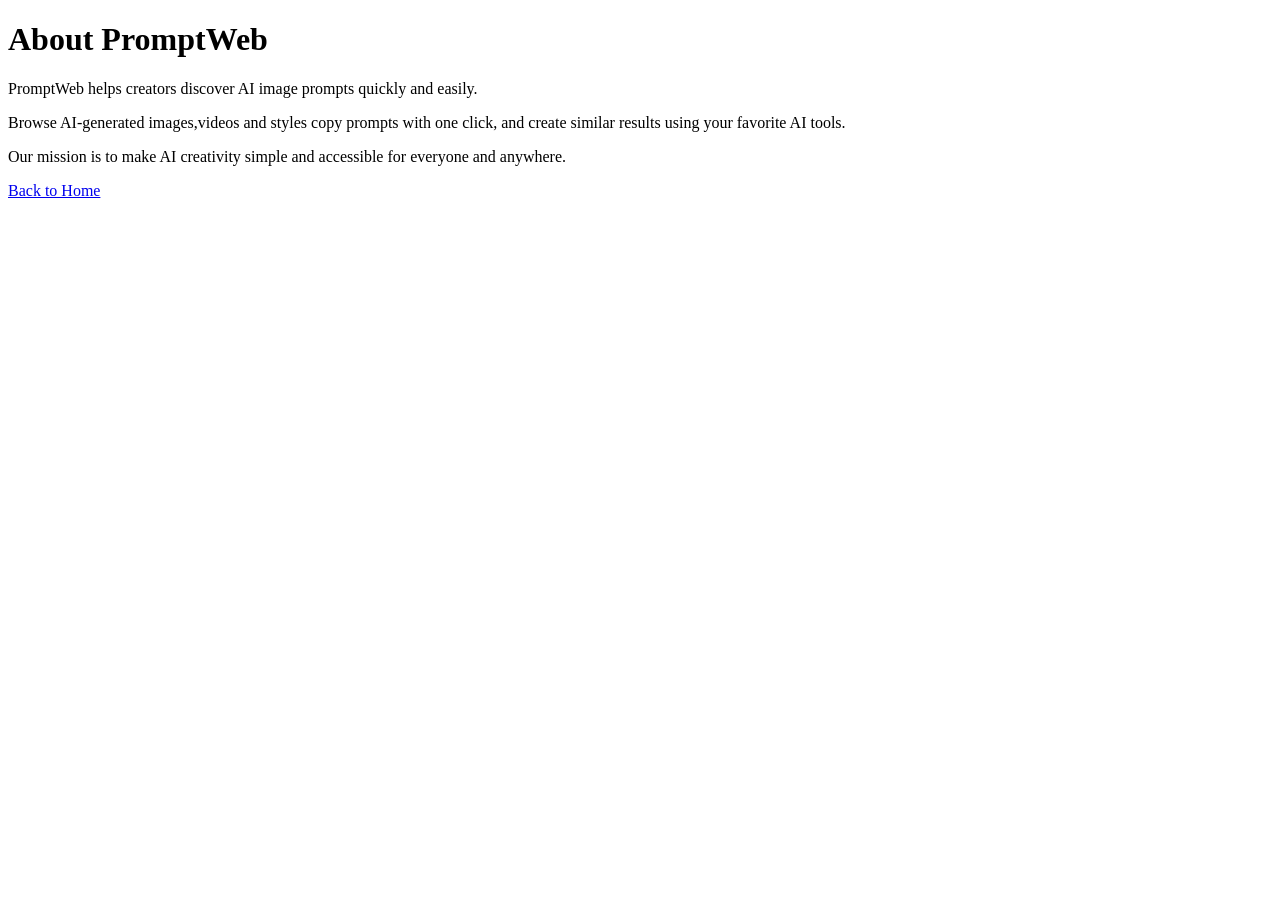
<file: templates/about.html>
<!DOCTYPE html>
<html>
<head>
    <title>About Us</title>
</head>
<body>

<h1>About PromptWeb</h1>

<p>
PromptWeb helps creators discover AI image prompts quickly and easily.</p>
<p>
Browse AI-generated images,videos and styles copy prompts with one click,
and create similar results using your favorite AI tools.</p>


<p>
Our mission is to make AI creativity simple and accessible for everyone and anywhere.</p>


<a href="/">Back to Home</a>

</body>
</html>
</file>
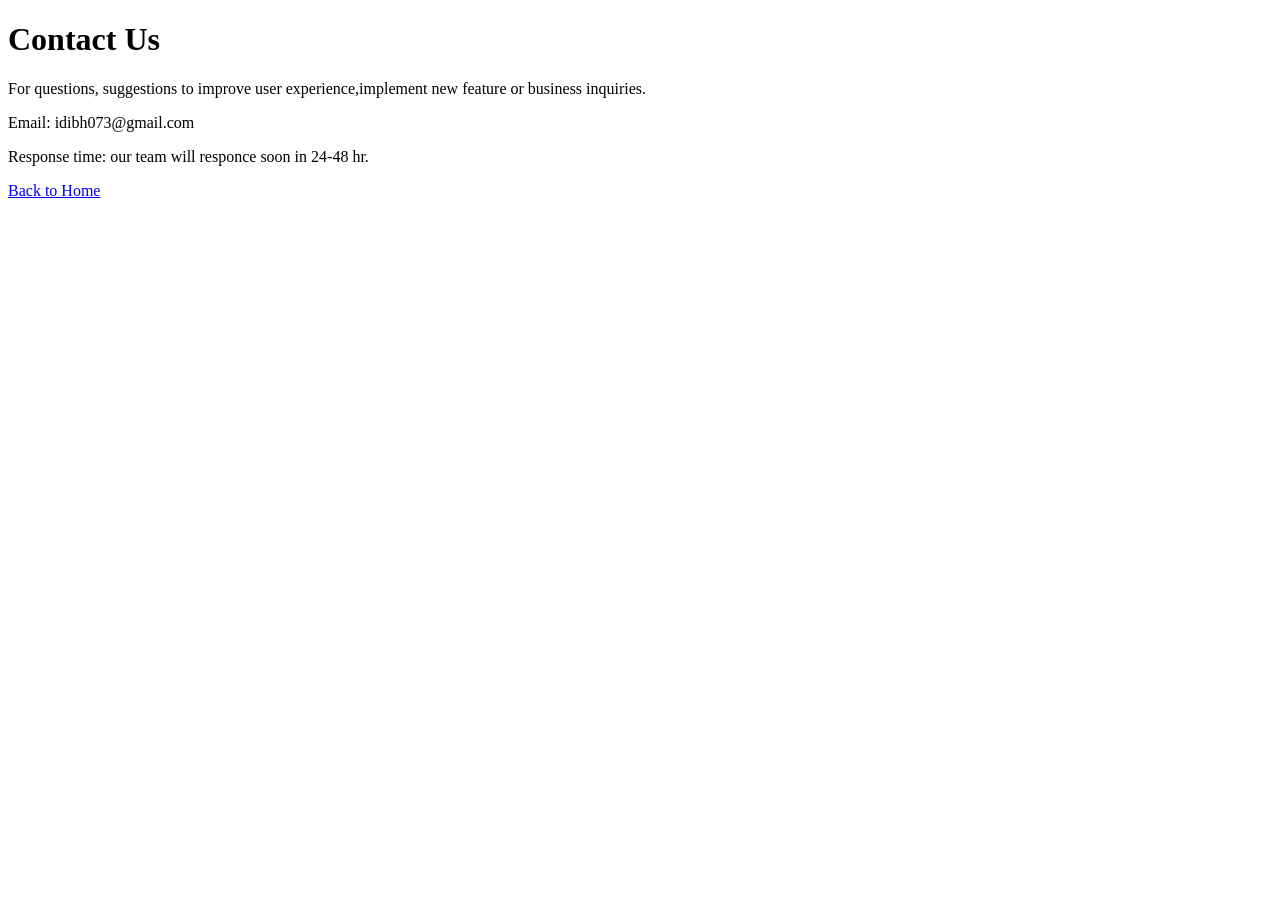
<file: templates/contact.html>
<!DOCTYPE html>
<html>
<head>
    <title>Contact Us</title>
</head>
<body>

<h1>Contact Us</h1>

<p>
For questions, suggestions to improve user experience,implement new feature or business inquiries.</p>

<p>
Email: idibh073@gmail.com</p>


<p>
Response time: our team will responce soon in 24-48 hr.
</p>

<a href="/">Back to Home</a>

</body>
</html>
</file>
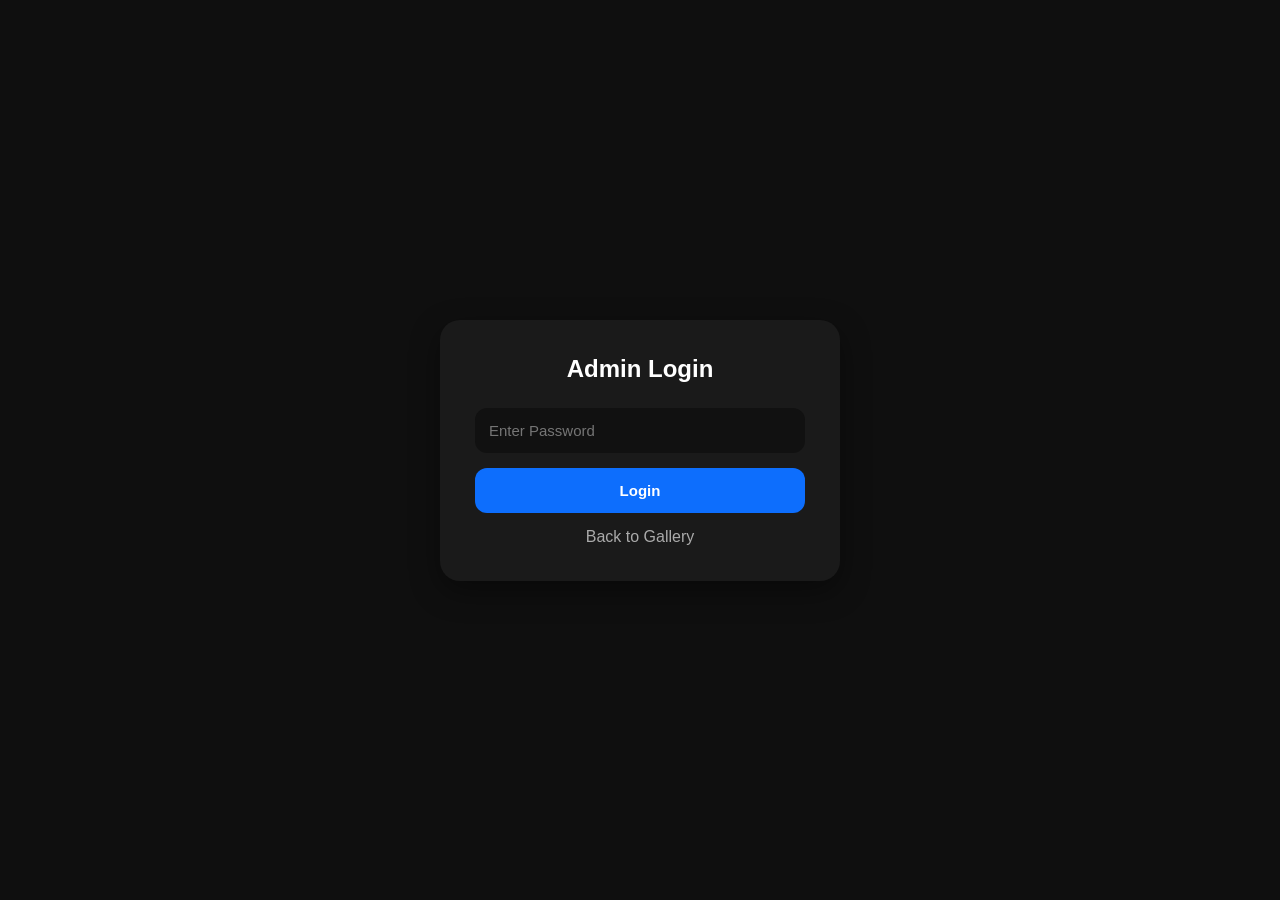
<file: templates/login.html>
<!DOCTYPE html>
<html lang="en">
<head>
<meta charset="UTF-8">
<meta name="viewport" content="width=device-width, initial-scale=1.0">

<title>Admin Login</title>

<style>

*{
    margin:0;
    padding:0;
    box-sizing:border-box;
}

body{
    min-height:100vh;
    display:flex;
    justify-content:center;
    align-items:center;
    background:#0f0f0f;
    font-family:Arial, Helvetica, sans-serif;
}

.login-card{
    width:90%;
    max-width:400px;
    background:#1a1a1a;
    padding:35px;
    border-radius:20px;
    box-shadow:0 10px 30px rgba(0,0,0,.4);
}

.login-card h2{
    text-align:center;
    margin-bottom:25px;
    color:white;
}

input{
    width:100%;
    padding:14px;
    border:none;
    border-radius:12px;
    background:#111;
    color:white;
    font-size:15px;
    margin-bottom:15px;
}

input:focus{
    outline:none;
}

button{
    width:100%;
    padding:14px;
    border:none;
    border-radius:12px;
    background:#0d6efd;
    color:white;
    font-size:15px;
    font-weight:bold;
    cursor:pointer;
}

button:hover{
    opacity:.9;
}

.back-link{
    display:block;
    text-align:center;
    margin-top:15px;
    color:#aaa;
    text-decoration:none;
}

.back-link:hover{
    color:white;
}

@media(max-width:480px){

    .login-card{
        padding:25px;
    }

    .login-card h2{
        font-size:1.4rem;
    }
}

</style>
</head>

<body>

<div class="login-card">

    <h2>Admin Login</h2>

    <form method="POST">

        <input
            type="password"
            name="password"
            placeholder="Enter Password"
            required
        >

        <button type="submit">
            Login
        </button>

    </form>

    <a href="/" class="back-link">
        Back to Gallery
    </a>

</div>

</body>
</html>
</file>
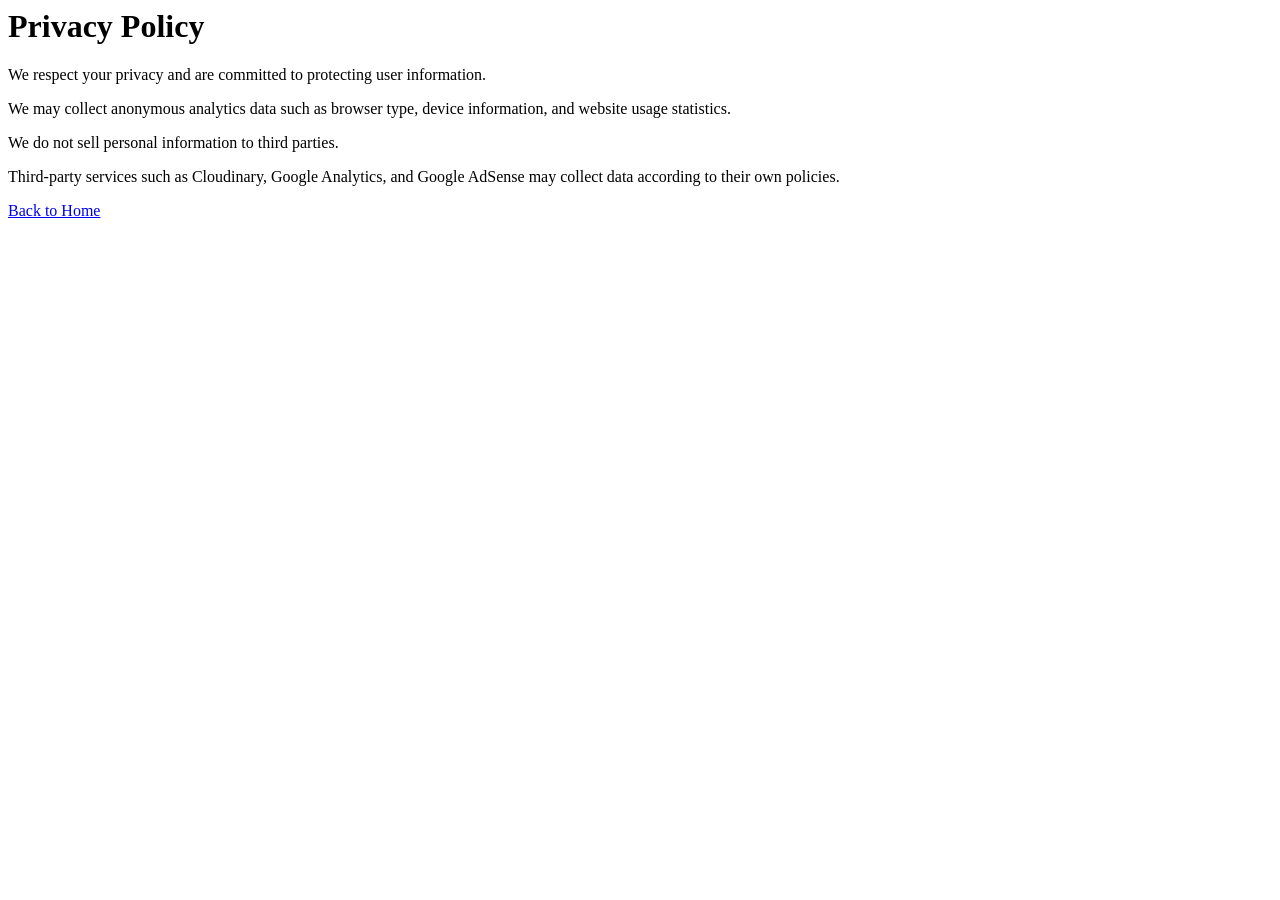
<file: templates/privacy.html>
<html>
<head>
    <title>Privacy Policy</title>
</head>
<body>

<h1>Privacy Policy</h1>

<p>
We respect your privacy and are committed to protecting user information.</p>
<p>
We may collect anonymous analytics data such as browser type,
device information, and website usage statistics. </p>
<p>
We do not sell personal information to third parties.</p>
<p>
Third-party services such as Cloudinary, Google Analytics,
and Google AdSense may collect data according to their own policies.</p>


<a href="/">Back to Home</a>

     </body>
</html>
</file>
